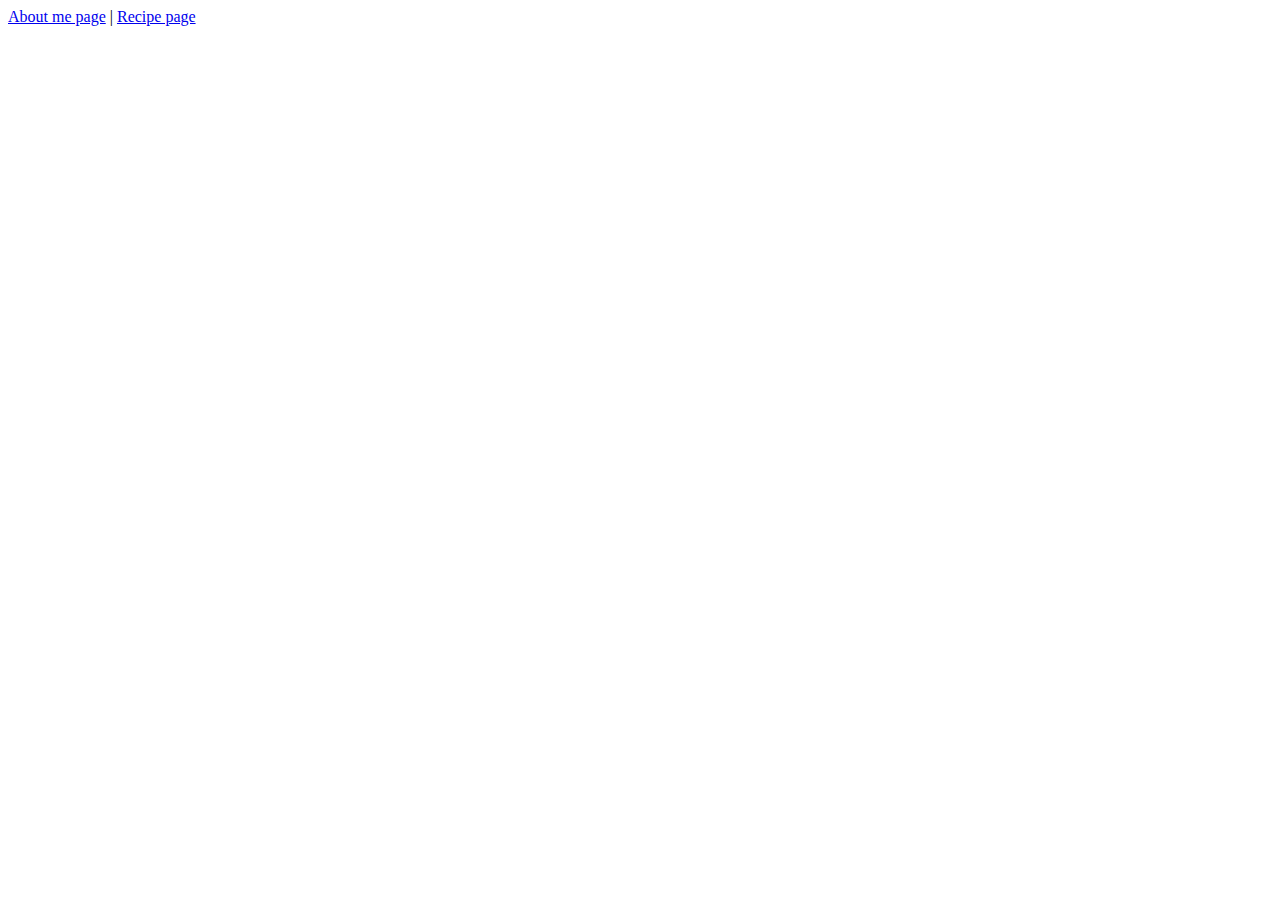
<file: index.html>
<!DOCTYPE html>
<html lang="en">
<head>
    <meta charset="UTF-8">
    <meta http-equiv="X-UA-Compatible" content="IE=edge">
    <meta name="viewport" content="width=device-width, initial-scale=1.0">
    <title>Lab 2</title>
</head>
<body>
 <a href="aboutme.html">About me page</a> | <a href="pie.html">Recipe page</a>
</body>
</html>
</file>
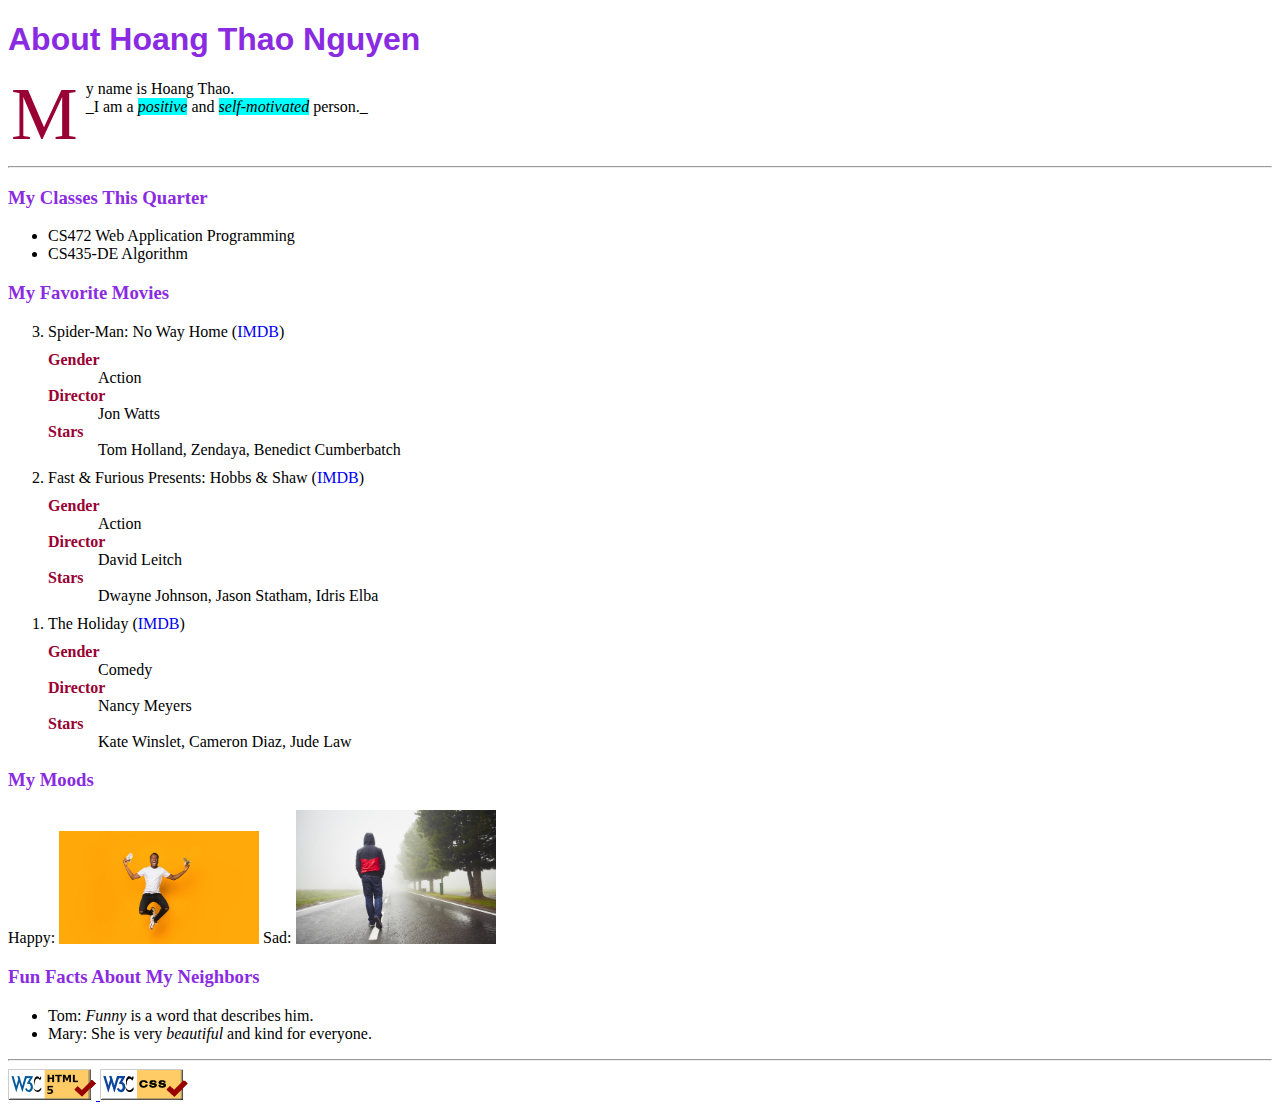
<file: aboutme.html>
<!DOCTYPE html>
<html lang="en">
<head>
    <meta charset="UTF-8">
    <meta http-equiv="X-UA-Compatible" content="IE=edge">
    <meta name="viewport" content="width=device-width, initial-scale=1.0">
    <title>About me</title>
    <link rel="stylesheet" href="./css/styleme.css">
</head>
<body>

    <h1>About Hoang Thao Nguyen</h1>

    <p>My name is Hoang Thao. <br> _I am a <em>positive</em> and <em>self-motivated</em> person._</p>

    <hr>

    <h3>My Classes This Quarter</h3>
    <ul>
        <li>CS472 Web Application Programming</li>
        <li>CS435-DE Algorithm</li>
    </ul>

    <h3>My Favorite Movies</h3>
    <ol reversed>
        <li>Spider-Man: No Way Home (<a href="https://www.imdb.com/title/tt10872600/">IMDB</a>)
            <ul class="description">
                <li><span class="title">Gender</span><br/>
                    <span class="content">Action</span>
                </li>
                <li><span class="title">Director</span><br/>
                    <span class="content">Jon Watts</span>
                </li>
                <li><span class="title">Stars</span><br/>
                    <span class="content">Tom Holland, Zendaya, Benedict Cumberbatch</span>
                </li>
            </ul>
        </li>
        <li>Fast &amp; Furious Presents: Hobbs &amp; Shaw (<a href="https://www.imdb.com/title/tt6806448">IMDB</a>)
            <ul class="description">
                <li><span class="title">Gender</span><br/>
                    <span class="content">Action</span>
                </li>
                <li><span class="title">Director</span><br/>
                    <span class="content">David Leitch</span>
                </li>
                <li><span class="title">Stars</span><br/>
                    <span class="content">Dwayne Johnson, Jason Statham, Idris Elba</span>
                </li>
            </ul>
        </li>
        <li>The Holiday (<a href="https://www.imdb.com/title/tt0457939">IMDB</a>)
            <ul class="description">
                <li><span class="title">Gender</span><br/>
                    <span class="content">Comedy</span>
                </li>
                <li><span class="title">Director</span><br/>
                    <span class="content">Nancy Meyers</span>
                </li>
                <li><span class="title">Stars</span><br/>
                    <span class="content">Kate Winslet, Cameron Diaz, Jude Law</span>
                </li>
            </ul>
        </li>
    </ol>

    <h3>My Moods</h3>

    Happy: <img width="200" src="./images/happy.jpeg" alt="happy photo"> Sad: <img width="200"  src="./images/sad.jpeg" alt="sad photo">

    <h3>Fun Facts About My Neighbors</h3>
    
    <ul>
        <li>Tom: <i>Funny</i> is a word that describes him.</li>
        <li>Mary: She is very <i>beautiful</i> and kind for everyone.</li>
    </ul>

    <hr>
    <a href="https://validator.w3.org/check?uri=https://hoangthaosg.github.io/w1d2recipe/aboutme.html" target="_blank">
        <img src="./images/w3c-html.png" alt="html validator"/>
    </a>
    <a href="https://jigsaw.w3.org/css-validator/validator?uri=https://hoangthaosg.github.io/w1d2recipe/css/styleme.css" target="_blank">
        <img src="./images/w3c-css.png" alt="css validator"/>
    </a>
    
</body>
</html>
</file>
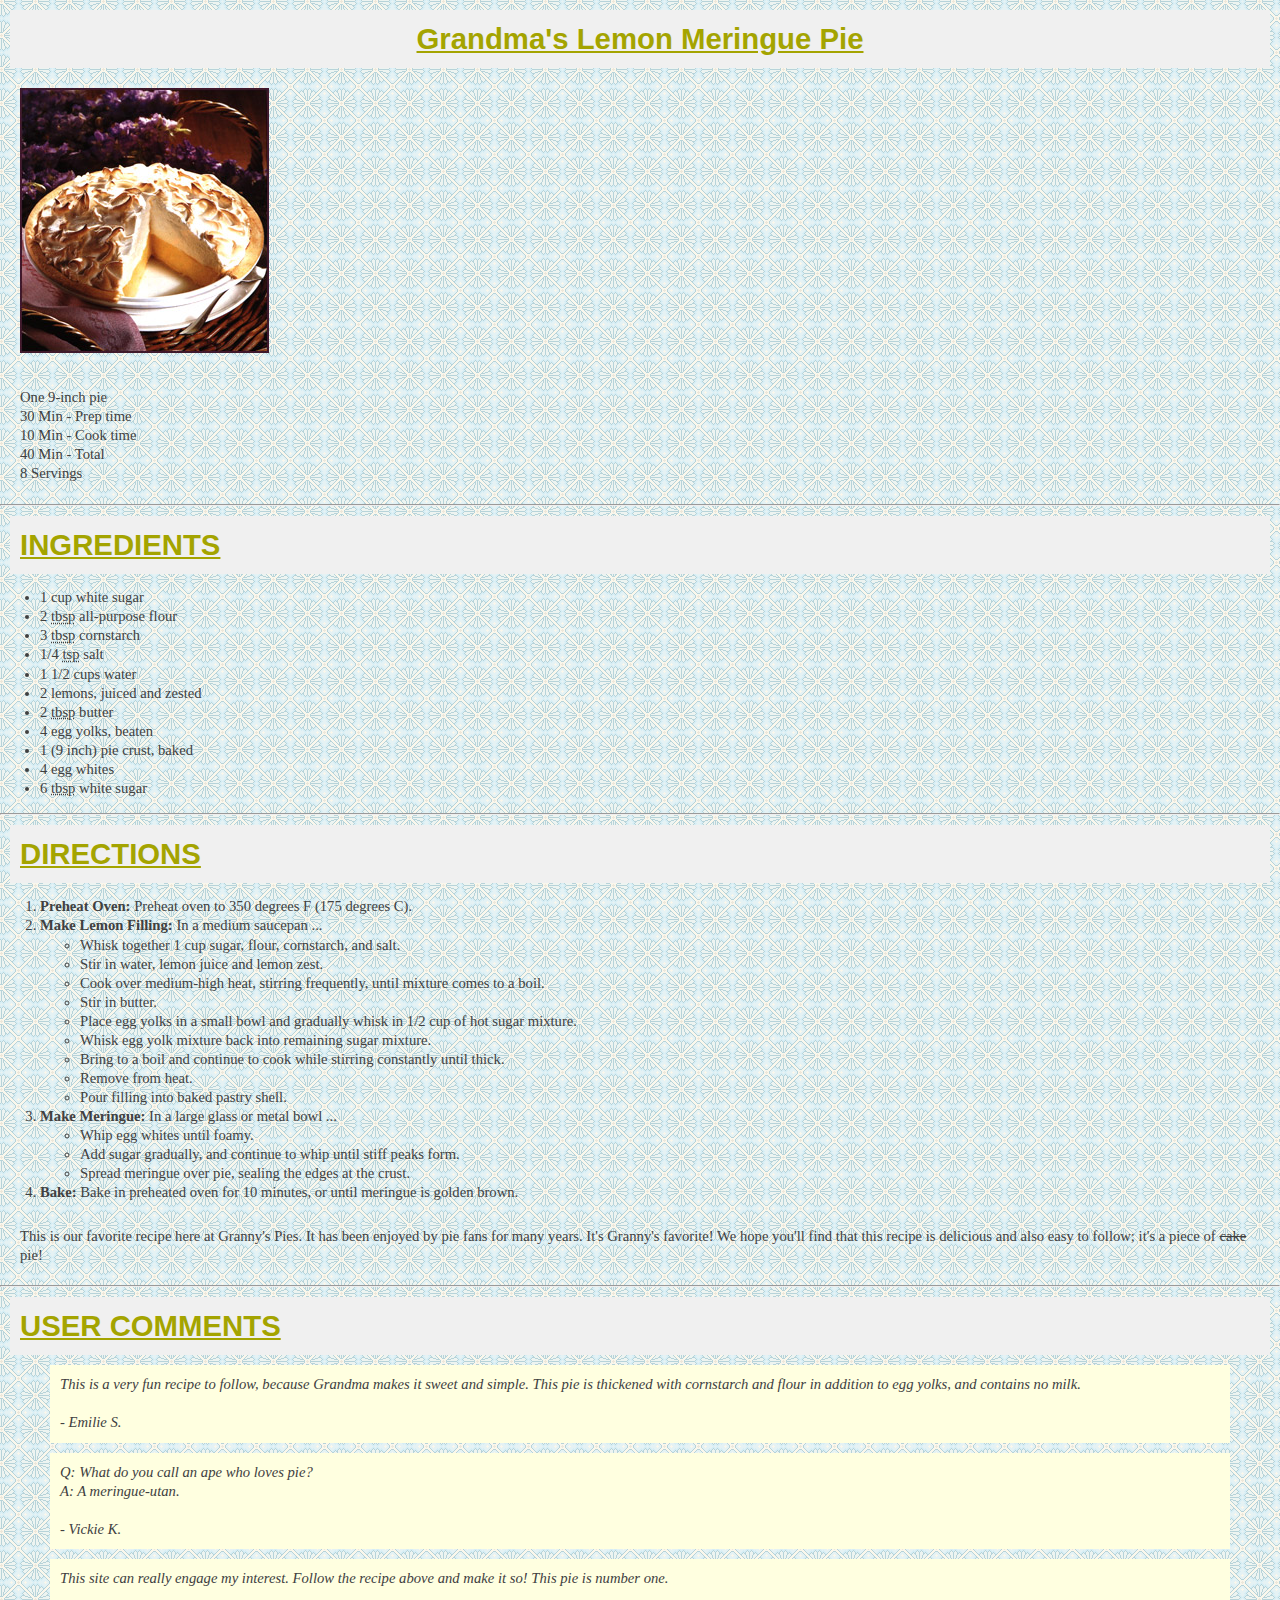
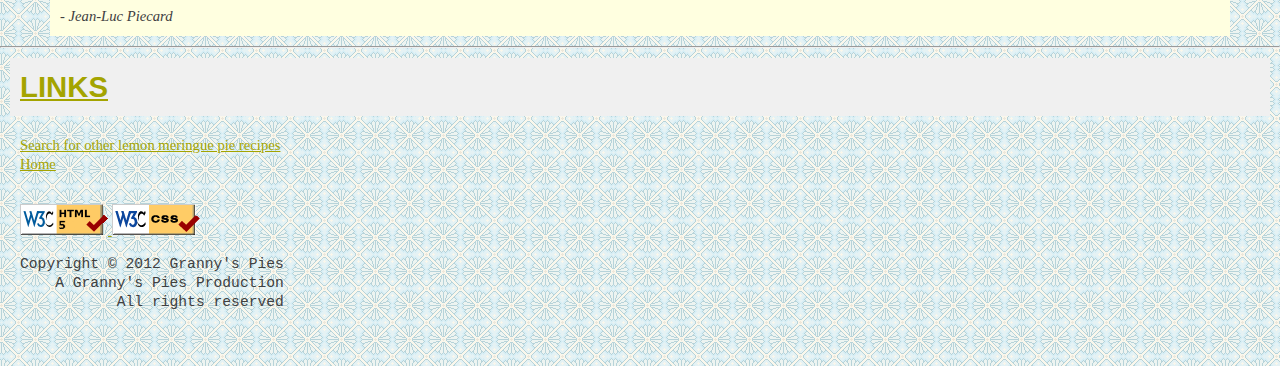
<file: pie.html>
<!DOCTYPE html>
<html lang="en">
<head>
    <meta charset="UTF-8">
    <meta http-equiv="X-UA-Compatible" content="IE=edge">
    <meta name="viewport" content="width=device-width, initial-scale=1.0">
    <title>Recipe Pie</title>
    <link rel="stylesheet" href="./css/recipe.css">
    <link rel="shortcut icon" href="./images/pie_icon.gif" type="image/x-icon">
</head>
<body>
<p class="heading text-center">Grandma's Lemon Meringue Pie</p>
    
<div>
    <img src="./images/pie.jpg" alt="lemon meringue pie">
</div>

<div>
    One 9-inch pie <br>
    30 Min - Prep time <br>
    10 Min - Cook time <br>
    40 Min - Total <br>
    8 Servings
</div>
    
<hr>
    <p class="heading">INGREDIENTS</p>
    
   <ul>
        <li>1 cup white sugar</li>
        <li>2 <abbr title="tablespoons">tbsp</abbr> all-purpose flour</li>
        <li>3 <abbr title="tablespoons">tbsp</abbr> cornstarch</li>
        <li>1/4 <abbr title="teaspoon">tsp</abbr> salt</li>
        <li>1 1/2 cups water</li>
        <li>2 lemons, juiced and zested</li>
        <li>2 <abbr title="tablespoons">tbsp</abbr> butter</li>
        <li>4 egg yolks, beaten</li>
        <li>1 (9 inch) pie crust, baked</li>
        <li>4 egg whites</li>
        <li>6 <abbr title="tablespoons">tbsp</abbr> white sugar</li>
    </ul> 

    <hr>

    <p class="heading">DIRECTIONS</p>
    
    <ol>
        <li><b>Preheat Oven:</b> Preheat oven to 350 degrees F (175 degrees C).</li>
        <li><b>Make Lemon Filling:</b> In a medium saucepan ...
            <ul>
                <li>Whisk together 1 cup sugar, flour, cornstarch, and salt.</li>
                <li>Stir in water, lemon juice and lemon zest.</li>
                <li>Cook over medium-high heat, stirring frequently, until mixture comes to a boil.</li>
                <li>Stir in butter.</li>
                <li>Place egg yolks in a small bowl and gradually whisk in 1/2 cup of hot sugar mixture.</li>
                <li>Whisk egg yolk mixture back into remaining sugar mixture.</li>
                <li>Bring to a boil and continue to cook while stirring constantly until thick.</li>
                <li>Remove from heat.</li>
                <li>Pour filling into baked pastry shell.</li>
            </ul>
        </li>
        <li><b>Make Meringue:</b> In a large glass or metal bowl ...
            <ul>
                <li>Whip egg whites until foamy.</li>
                <li>Add sugar gradually, and continue to whip until stiff peaks form.</li>
                <li>Spread meringue over pie, sealing the edges at the crust.</li>
            </ul>
        </li>
        <li><b>Bake:</b> Bake in preheated oven for 10 minutes, or until meringue is golden brown.</li>
    </ol>
        
    <p>This is our favorite recipe here at Granny's Pies. It has been enjoyed by pie fans for many years. It's Granny's favorite! We hope you'll find that this recipe is delicious and also easy to follow; it's a piece of <span class="remove">cake</span> pie!</p>    
        
    <hr>    
    
    
    <p class="heading">USER COMMENTS</p>
   
 
    <blockquote class="comment">
        This is a very fun recipe to follow, because Grandma makes it sweet and simple. This pie is thickened with cornstarch and flour in addition to egg yolks, and contains no milk.
        <br><br>
        - Emilie S.
    </blockquote>
  
    <blockquote class="comment">
       
        Q: What do you call an ape who loves pie? <br>
        A: A meringue-utan.
        <br><br>
        - Vickie K.
       
    </blockquote>
    <blockquote class="comment">
       
        This site can really engage my interest. Follow the recipe above and make it so! This pie is number one.
        <br><br>
        - Jean-Luc Piecard
       
    </blockquote>

    <hr>

    <p class="heading">LINKS</p>
    
    <p>
        <a href="https://www.google.com/search?q=lemon+meringue+pie+recipe&start=10">Search for other lemon meringue pie recipes</a>
        <br>
        <a href="index.html">Home</a>
    </p>
    
    <div>
        <a href="https://validator.w3.org/check?uri=https://hoangthaosg.github.io/w1d2recipe/pie.html" target="_blank">
            <img src="./images/w3c-html.png" alt="html validator"/>
        </a>
        <a href="https://jigsaw.w3.org/css-validator/validator?uri=https://hoangthaosg.github.io/w1d2recipe/css/recipe.css" target="_blank">
            <img src="./images/w3c-css.png" alt="css validator"/>
        </a>
        <pre>
Copyright &copy; 2012 Granny's Pies
    A Granny's Pies Production
           All rights reserved
        </pre>
    </div>
    
</body>
</html>
</file>
<file: css/styleme.css>
/* change color of 2 element */
h1, h3 {
    color: blueviolet;
}

/* change font properties 2 element */

h1, h2 {
    font-family: 'Segoe UI', Tahoma, Geneva, Verdana, sans-serif;
}

p {
    font-family: Georgia, 'Times New Roman', Times, serif
}

/* change at least one other thing - background-color */
em {
    background-color: aqua;
}

/* Make your hyperlinks not underlined by default. */

li > a:link {
    text-decoration: none;
}

li > a:hover {
    text-decoration: underline;
}

/* drops-cap */

p {
    margin-bottom: 50px;
}

p::first-letter {
    color: #903;
    float: left;
    font-family: Georgia;
    font-size: 75px;
    line-height: 60px;
    padding-top: 4px;
    padding-right: 8px;
    padding-left: 3px;
}

/* Favorite Movie */

span.title {
    color: #903;
    font-weight: bold;
}

span.content {
    margin-left: 50px;
}

ul.description {
    list-style: none;
    padding-left: 0;
    margin: 10px 0;
}
</file>
<file: css/recipe.css>
body {
    margin: 0;
    padding: 0;
    line-height: 1.3;
    color: #404040;
    font-size: 11pt;
    font-family: Georgia, 'Times New Roman', Times, serif;
    background-image: url('../images/background.gif');
}

.heading {
    color: #A4A400;
    background-color: #F0F0F0;
    font-family: 'Lucida Sans', 'Lucida Sans Regular', 'Lucida Grande', 'Lucida Sans Unicode', Geneva, Verdana, sans-serif;
    font-weight: bold;
    font-size: 22pt;
    text-decoration: underline;
    padding: 10px;
}

.text-center {
    text-align: center;
}

div, p {
    margin: 10px;
    padding: 10px;
}

.remove {
    text-decoration: line-through;
}

.comment {
    background-color: lightyellow;
    font-style: italic;
    margin: 10px 50px;
    padding: 10px;
}

a:link {
    color: #A4A400;
    background-color: transparent;
}

a:visited {
    color: #A4A400;
    background-color: transparent;
}
</file>
